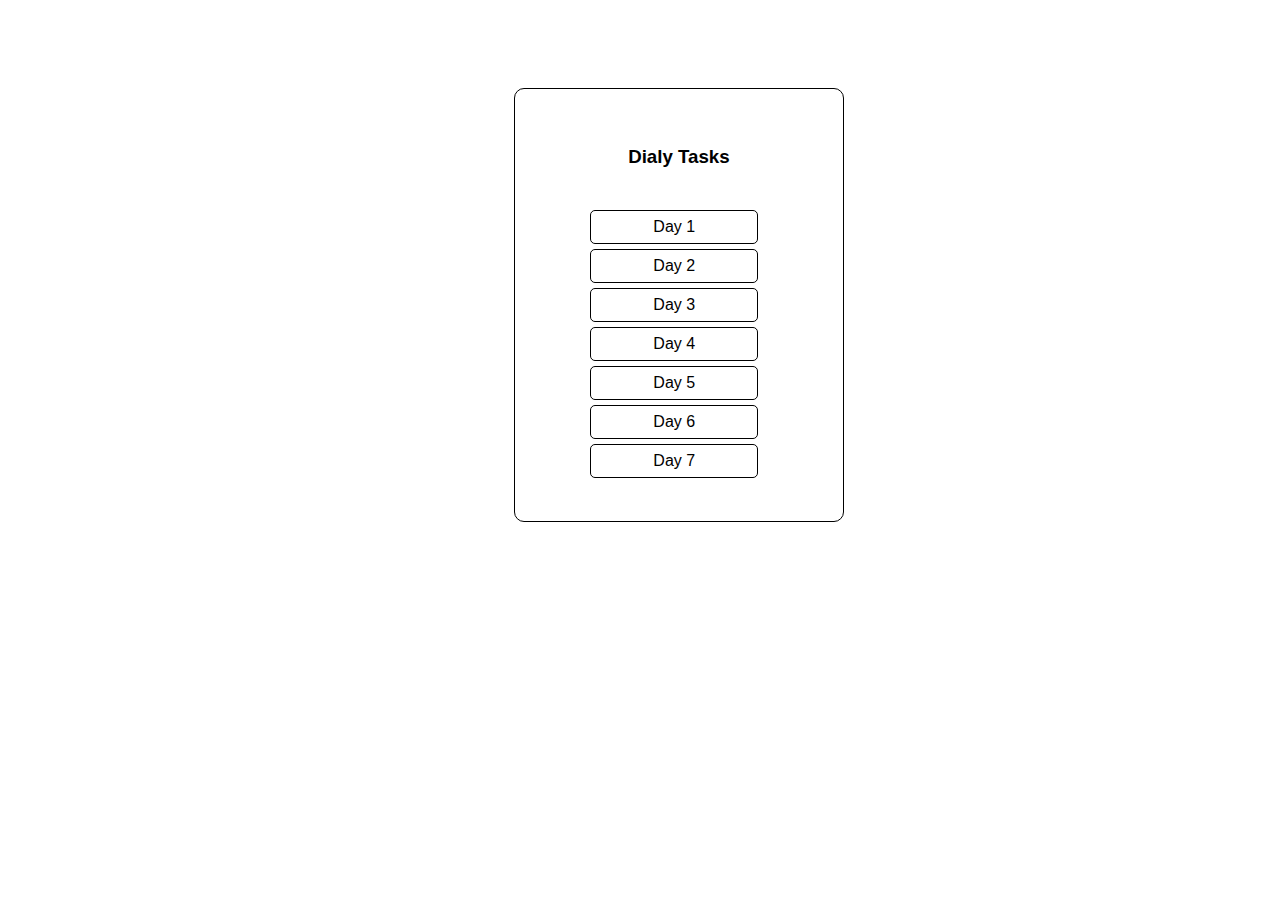
<file: index.html>
<!DOCTYPE html>
<html lang="en">
<head>
    <meta charset="UTF-8">
    <meta name="viewport" content="width=device-width, initial-scale=1.0">
    <title>Document</title>
    <style>
        .container {
            border: 1px solid;
            margin-top: 7%;
            width: 20%;
            margin-left: 40%;
            border-radius: 10px;
            padding: 3%;
        }
        h3 {
            text-align: center;
            font-family: sans-serif;
        }
        a {
            display: flex;
            text-decoration: none;
            justify-content: center;
            padding: 7px;
            margin: 2%;
            border: 0.5px solid black;
            border-radius: 5px;
            width: 60%;
            margin-left: 15%;
            color: black;
            font-family: sans-serif;

        }
        a:hover {
            background-color: orange;
            color: white;
        }
    </style>
</head>
<body>
    <div class="container">
        <h3>Dialy Tasks</h3><br>
        <a href="Day1/index.html">Day 1</a>
        <a href="Day2/index.html">Day 2</a>
        <a href="Day3/index.html">Day 3</a>
        <a href="Day4/index.html">Day 4</a>
        <a href="Day5/index.html">Day 5</a>
        <a href="Day6/12-07-24/index.html">Day 6</a>
        <a href="Day7/index.html">Day 7</a>
    </div>
</body>
</html>
</file>
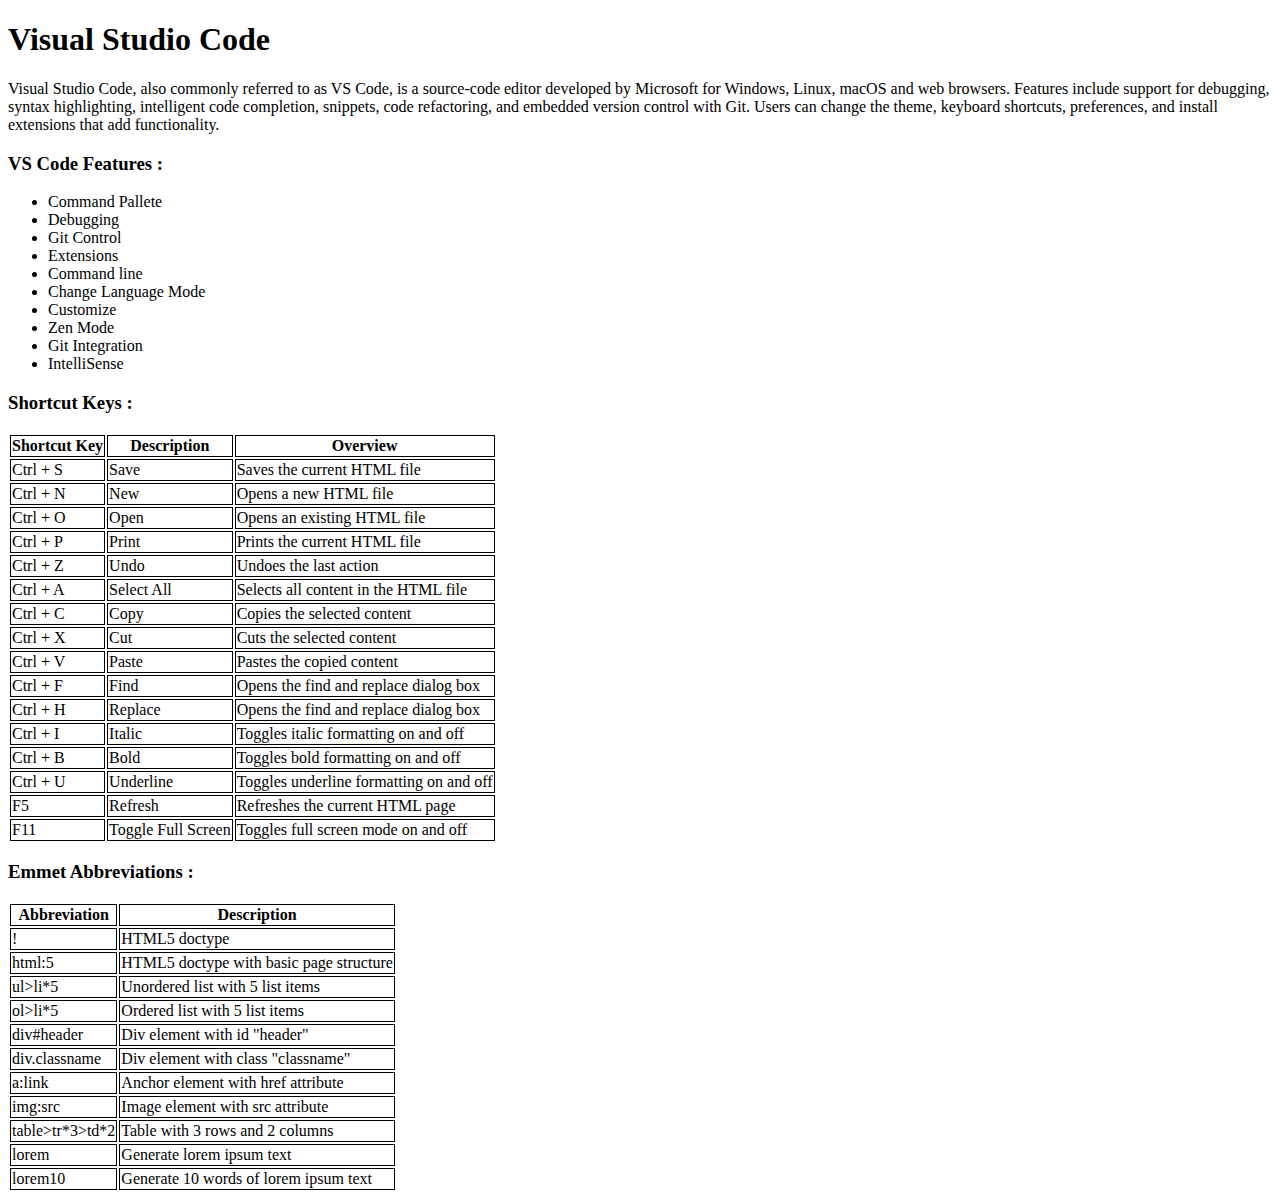
<file: Day1/index.html>
<!DOCTYPE html>
<html lang="en">
<head>
    <meta charset="UTF-8">
    <meta name="viewport" content="width=device-width, initial-scale=1.0">
    <title>Document</title>
    <link rel="stylesheet" href="style.css">
</head>
<body>
    <h1>Visual Studio Code</h1>
    <p>Visual Studio Code, also commonly referred to as VS Code, is a source-code editor developed by Microsoft for Windows, Linux, macOS and web browsers. Features include support for debugging, syntax highlighting, intelligent code completion, snippets, code refactoring, and embedded version control with Git. Users can change the theme, keyboard shortcuts, preferences, and install extensions that add functionality.</p>
    <h3>VS Code Features :</h3>
    <ul>
        <li>Command Pallete</li>
        <li>Debugging</li>
        <li>Git Control</li>
        <li>Extensions</li>
        <li>Command line</li>
        <li>Change Language Mode</li>
        <li>Customize</li>
        <li>Zen Mode</li>
        <li>Git Integration</li>
        <li>IntelliSense</li>
    </ul>
    <h3>Shortcut Keys :</h3>
    <table>
        <tr>
          <th>Shortcut Key</th>
          <th>Description</th>
          <th>Overview</th>
        </tr>
        <tr>
          <td>Ctrl + S</td>
          <td>Save</td>
          <td>Saves the current HTML file</td>
        </tr>
        <tr>
          <td>Ctrl + N</td>
          <td>New</td>
          <td>Opens a new HTML file</td>
        </tr>
        <tr>
          <td>Ctrl + O</td>
          <td>Open</td>
          <td>Opens an existing HTML file</td>
        </tr>
        <tr>
          <td>Ctrl + P</td>
          <td>Print</td>
          <td>Prints the current HTML file</td>
        </tr>
        <tr>
          <td>Ctrl + Z</td>
          <td>Undo</td>
          <td>Undoes the last action</td>
        </tr>
        <tr>
          <td>Ctrl + A</td>
          <td>Select All</td>
          <td>Selects all content in the HTML file</td>
        </tr>
        <tr>
          <td>Ctrl + C</td>
          <td>Copy</td>
          <td>Copies the selected content</td>
        </tr>
        <tr>
          <td>Ctrl + X</td>
          <td>Cut</td>
          <td>Cuts the selected content</td>
        </tr>
        <tr>
          <td>Ctrl + V</td>
          <td>Paste</td>
          <td>Pastes the copied content</td>
        </tr>
        <tr>
          <td>Ctrl + F</td>
          <td>Find</td>
          <td>Opens the find and replace dialog box</td>
        </tr>
        <tr>
          <td>Ctrl + H</td>
          <td>Replace</td>
          <td>Opens the find and replace dialog box</td>
        </tr>
        <tr>
          <td>Ctrl + I</td>
          <td>Italic</td>
          <td>Toggles italic formatting on and off</td>
        </tr>
        <tr>
          <td>Ctrl + B</td>
          <td>Bold</td>
          <td>Toggles bold formatting on and off</td>
        </tr>
        <tr>
          <td>Ctrl + U</td>
          <td>Underline</td>
          <td>Toggles underline formatting on and off</td>
        </tr>
        <tr>
          <td>F5</td>
          <td>Refresh</td>
          <td>Refreshes the current HTML page</td>
        </tr>
        <tr>
          <td>F11</td>
          <td>Toggle Full Screen</td>
          <td>Toggles full screen mode on and off</td>
        </tr>
      </table>
      <h3>Emmet Abbreviations :</h3>
      <table>
        <tr>
          <th>Abbreviation</th>
          <th>Description</th>
        </tr>
        <tr>
          <td>!</td>
          <td>HTML5 doctype</td>
        </tr>
        <tr>
          <td>html:5</td>
          <td>HTML5 doctype with basic page structure</td>
        </tr>
        <tr>
          <td>ul>li*5</td>
          <td>Unordered list with 5 list items</td>
        </tr>
        <tr>
          <td>ol>li*5</td>
          <td>Ordered list with 5 list items</td>
        </tr>
        <tr>
          <td>div#header</td>
          <td>Div element with id "header"</td>
        </tr>
        <tr>
          <td>div.classname</td>
          <td>Div element with class "classname"</td>
        </tr>
        <tr>
          <td>a:link</td>
          <td>Anchor element with href attribute</td>
        </tr>
        <tr>
          <td>img:src</td>
          <td>Image element with src attribute</td>
        </tr>
        <tr>
          <td>table>tr*3>td*2</td>
          <td>Table with 3 rows and 2 columns</td>
        </tr>
        <tr>
          <td>lorem</td>
          <td>Generate lorem ipsum text</td>
        </tr>
        <tr>
          <td>lorem10</td>
          <td>Generate 10 words of lorem ipsum text</td>
        </tr>
      </table>
</body>
</html>
</file>
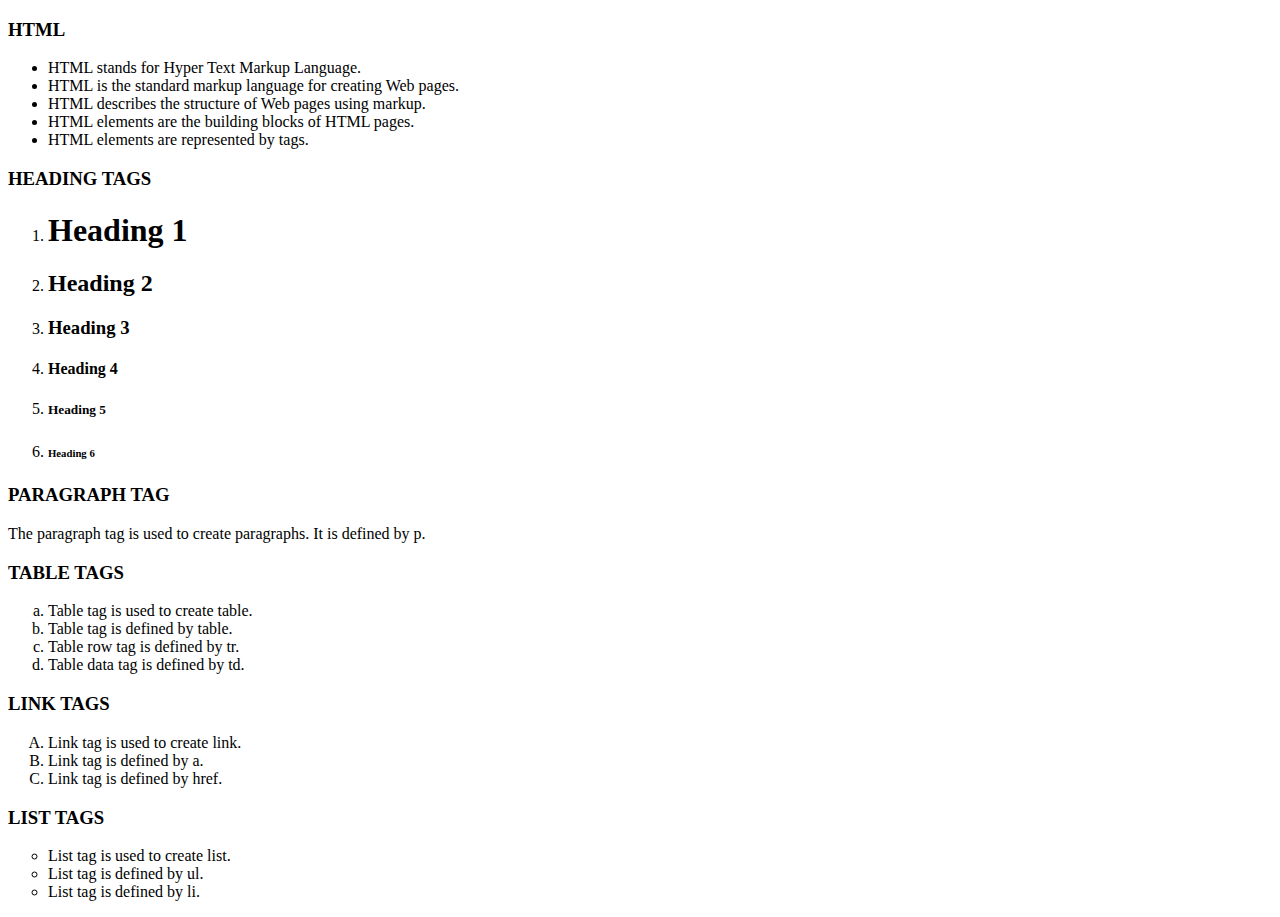
<file: Day4/index.html>
<!DOCTYPE html>
<html lang="en">
<head>
    <meta charset="UTF-8">
    <meta name="viewport" content="width=device-width, initial-scale=1.0">
    <title>Document</title>
</head>
<body>
    <h3>HTML</h3>
    <ul>
        <li>
           HTML stands for Hyper Text Markup Language.
        </li>
        <li>
            HTML is the standard markup language for creating Web pages.
        </li>
        <li>
            HTML describes the structure of Web pages using markup.
        </li>
        <li>
            HTML elements are the building blocks of HTML pages.
        </li>
        <li>
            HTML elements are represented by tags.
        </li>
    </ul>
    <h3>HEADING TAGS</h3>
    <ol>
        <li>
            <h1>Heading 1</h1>
        </li>
        <li>
            <h2>Heading 2</h2>
        </li>
        <li>
            <h3>Heading 3</h3>
        </li>
        <li>
            <h4>Heading 4</h4>
        </li>
        <li>
            <h5>Heading 5</h5>
        </li>
        <li>
            <h6>Heading 6</h6>
        </li>
    </ol>
    <h3>PARAGRAPH TAG</h3>
    <p>
        The paragraph tag is used to create paragraphs. It is defined by p.
    </p>
    <h3>TABLE TAGS</h3>
    <ol type="a">
        <li>
            Table tag is used to create table.
        </li>
        <li>
            Table tag is defined by table.
        </li>
        <li>
            Table row tag is defined by tr.
        </li>
        <li>
            Table data tag is defined by td.
        </li>
    </ol>
    <h3>LINK TAGS</h3>
    <ol type="A">
        <li>
            Link tag is used to create link.
        </li>
        <li>
            Link tag is defined by a.
        </li>
        <li>
            Link tag is defined by href.
        </li>
    </ol>
    <h3>LIST TAGS</h3>
    <ul type="circle">
        <li>
            List tag is used to create list.
        </li>
        <li>
            List tag is defined by ul.
        </li>
        <li>
            List tag is defined by li.
        </li>
    </ul>
</body>
</html>
</file>
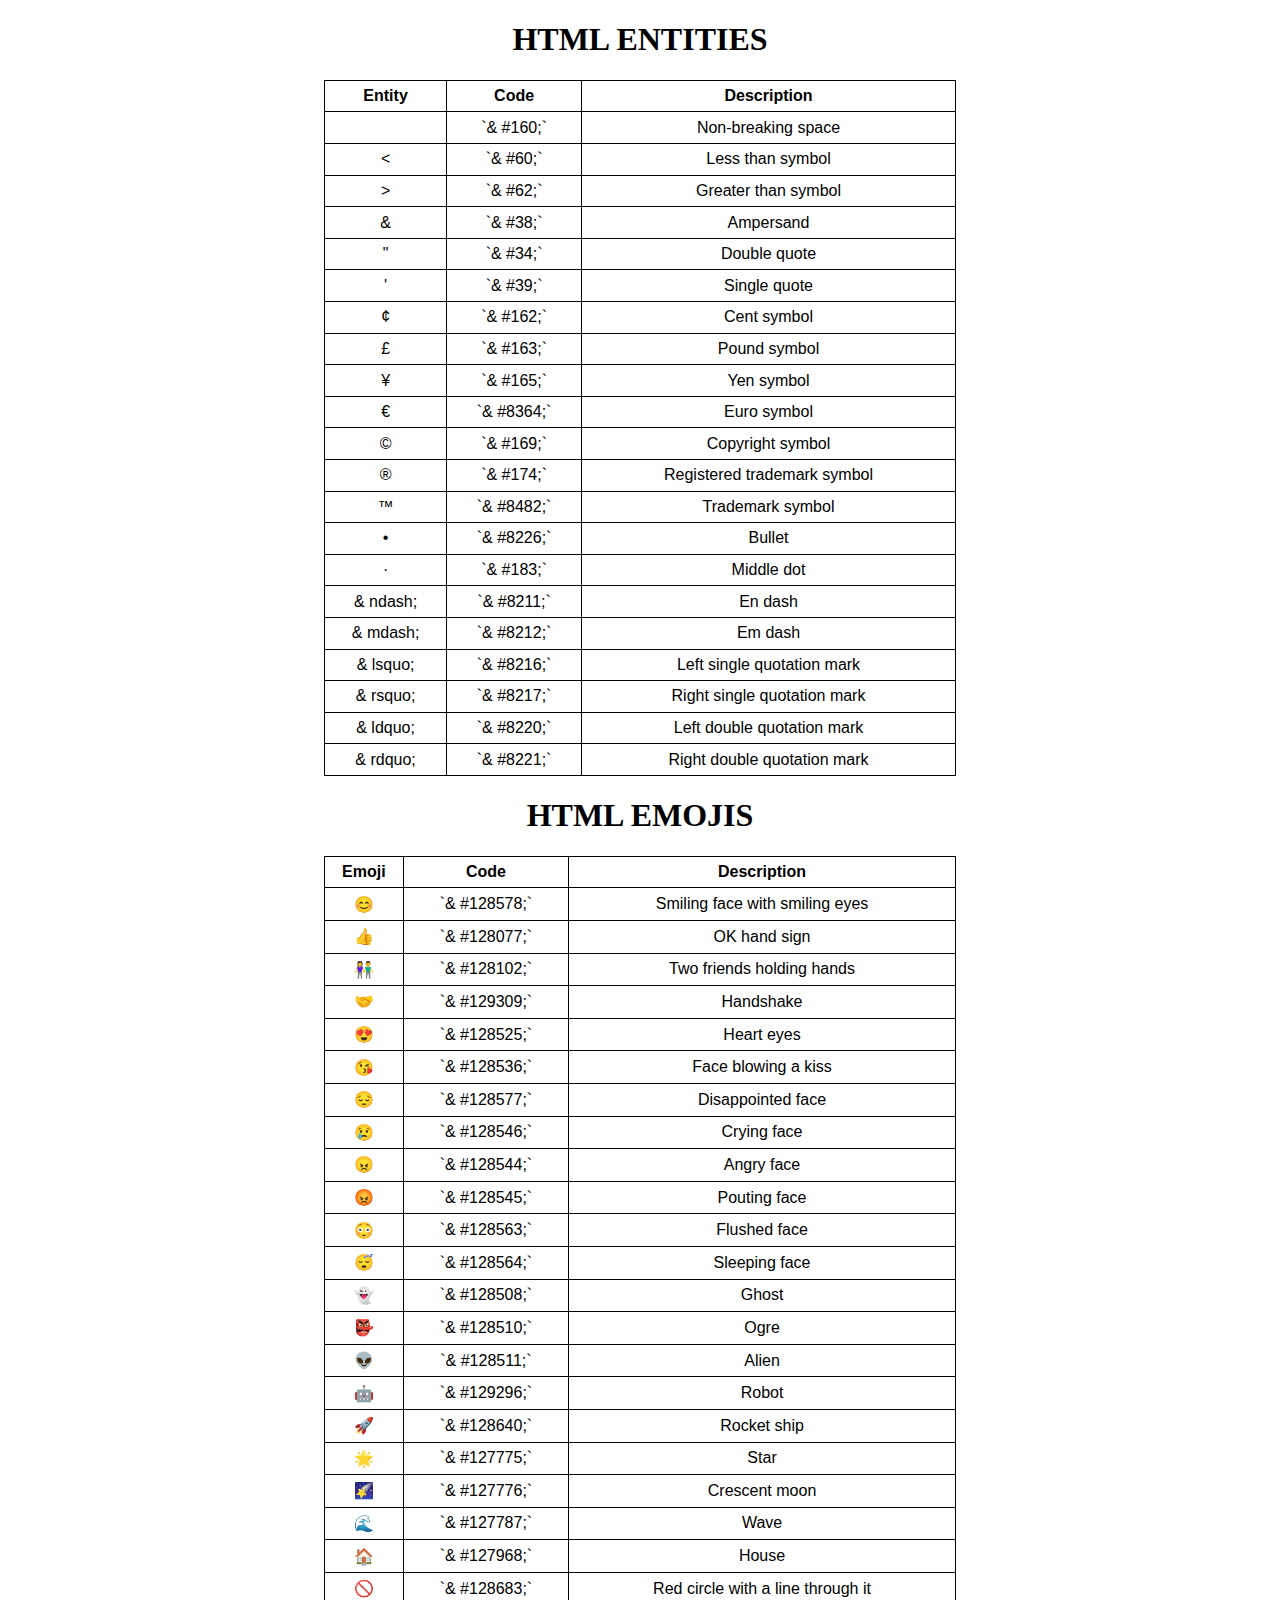
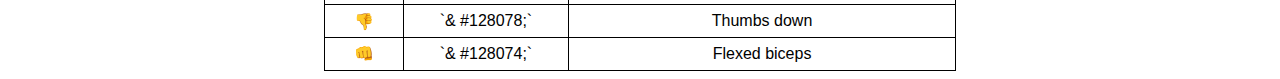
<file: Day7/index.html>
<!DOCTYPE html>
<html lang="en">
<head>
    <meta charset="UTF-8">
    <meta name="viewport" content="width=device-width, initial-scale=1.0">
    <title>Document</title>
    <style>
        table,th {
            border: 1px solid;
            border-collapse: collapse;
            padding: 1%;
            text-align: center;
            font-family: sans-serif;
            margin-left: 25%;
        }
        td, tr {
            border: 1px solid;
            padding: 1%;
            text-align: center;
        }
        h1 {
            text-align: center;
        }
    </style>
</head>
<body>
    <h1>HTML ENTITIES</h1>
    <table style="width: 50%;">
        <tr>
          <th>Entity</th>
          <th>Code</th>
          <th>Description</th>
        </tr>
        <tr>
          <td>&nbsp;</td>
          <td>`& #160;`</td>
          <td>Non-breaking space</td>
        </tr>
        <tr>
          <td>&lt;</td>
          <td>`& #60;`</td>
          <td>Less than symbol</td>
        </tr>
        <tr>
          <td>&gt;</td>
          <td>`& #62;`</td>
          <td>Greater than symbol</td>
        </tr>
        <tr>
          <td>&amp;</td>
          <td>`& #38;`</td>
          <td>Ampersand</td>
        </tr>
        <tr>
          <td>&quot;</td>
          <td>`& #34;`</td>
          <td>Double quote</td>
        </tr>
        <tr>
          <td>&apos;</td>
          <td>`& #39;`</td>
          <td>Single quote</td>
        </tr>
        <tr>
          <td>&cent;</td>
          <td>`& #162;`</td>
          <td>Cent symbol</td>
        </tr>
        <tr>
          <td>&pound;</td>
          <td>`& #163;`</td>
          <td>Pound symbol</td>
        </tr>
        <tr>
          <td>&yen;</td>
          <td>`& #165;`</td>
          <td>Yen symbol</td>
        </tr>
        <tr>
          <td>&euro;</td>
          <td>`& #8364;`</td>
          <td>Euro symbol</td>
        </tr>
        <tr>
          <td>&copy;</td>
          <td>`& #169;`</td>
          <td>Copyright symbol</td>
        </tr>
        <tr>
          <td>&reg;</td>
          <td>`& #174;`</td>
          <td>Registered trademark symbol</td>
        </tr>
        <tr>
          <td>&trade;</td>
          <td>`& #8482;`</td>
          <td>Trademark symbol</td>
        </tr>
        <tr>
          <td>&bull;</td>
          <td>`& #8226;`</td>
          <td>Bullet</td>
        </tr>
        <tr>
          <td>&middot;</td>
          <td>`& #183;`</td>
          <td>Middle dot</td>
        </tr>
        <tr>
          <td>& ndash;</td>
          <td>`& #8211;`</td>
          <td>En dash</td>
        </tr>
        <tr>
          <td>& mdash;</td>
          <td>`& #8212;`</td>
          <td>Em dash</td>
        </tr>
        <tr>
          <td>& lsquo;</td>
          <td>`& #8216;`</td>
          <td>Left single quotation mark</td>
        </tr>
        <tr>
          <td>& rsquo;</td>
          <td>`& #8217;`</td>
          <td>Right single quotation mark</td>
        </tr>
        <tr>
          <td>& ldquo;</td>
          <td>`& #8220;`</td>
          <td>Left double quotation mark</td>
        </tr>
        <tr>
          <td>& rdquo;</td>
          <td>`& #8221;`</td>
          <td>Right double quotation mark</td>
        </tr>
      </table>
      <h1>HTML EMOJIS</h1>
      <table style="width: 50%;">
        <tr>
          <th>Emoji</th>
          <th>Code</th>
          <th>Description</th>
        </tr>
        <tr>
          <td>😊</td>
          <td>`& #128578;`</td>
          <td>Smiling face with smiling eyes</td>
        </tr>
        <tr>
          <td>👍</td>
          <td>`& #128077;`</td>
          <td>OK hand sign</td>
        </tr>
        <tr>
          <td>👫</td>
          <td>`& #128102;`</td>
          <td>Two friends holding hands</td>
        </tr>
        <tr>
          <td>🤝</td>
          <td>`& #129309;`</td>
          <td>Handshake</td>
        </tr>
        <tr>
          <td>😍</td>
          <td>`& #128525;`</td>
          <td>Heart eyes</td>
        </tr>
        <tr>
          <td>😘</td>
          <td>`& #128536;`</td>
          <td>Face blowing a kiss</td>
        </tr>
        <tr>
          <td>😔</td>
          <td>`& #128577;`</td>
          <td>Disappointed face</td>
        </tr>
        <tr>
          <td>😢</td>
          <td>`& #128546;`</td>
          <td>Crying face</td>
        </tr>
        <tr>
          <td>😠</td>
          <td>`& #128544;`</td>
          <td>Angry face</td>
        </tr>
        <tr>
          <td>😡</td>
          <td>`& #128545;`</td>
          <td>Pouting face</td>
        </tr>
        <tr>
          <td>😳</td>
          <td>`& #128563;`</td>
          <td>Flushed face</td>
        </tr>
        <tr>
          <td>😴</td>
          <td>`& #128564;`</td>
          <td>Sleeping face</td>
        </tr>
        <tr>
          <td>👻</td>
          <td>`& #128508;`</td>
          <td>Ghost</td>
        </tr>
        <tr>
          <td>👺</td>
          <td>`& #128510;`</td>
          <td>Ogre</td>
        </tr>
        <tr>
          <td>👽</td>
          <td>`& #128511;`</td>
          <td>Alien</td>
        </tr>
        <tr>
          <td>🤖</td>
          <td>`& #129296;`</td>
          <td>Robot</td>
        </tr>
        <tr>
          <td>🚀</td>
          <td>`& #128640;`</td>
          <td>Rocket ship</td>
        </tr>
        <tr>
          <td>🌟</td>
          <td>`& #127775;`</td>
          <td>Star</td>
        </tr>
        <tr>
          <td>🌠</td>
          <td>`& #127776;`</td>
          <td>Crescent moon</td>
        </tr>
        <tr>
          <td>🌊</td>
          <td>`& #127787;`</td>
          <td>Wave</td>
        </tr>
        <tr>
          <td>🏠</td>
          <td>`& #127968;`</td>
          <td>House</td>
        </tr>
        <tr>
          <td>🚫</td>
          <td>`& #128683;`</td>
          <td>Red circle with a line through it</td>
        </tr>
        <tr>
          <td>👎</td>
          <td>`& #128078;`</td>
          <td>Thumbs down</td>
        </tr>
        <tr>
          <td>👊</td>
          <td>`& #128074;`</td>
          <td>Flexed biceps</td>
        </tr>
      </table>
</body>
</html>
</file>
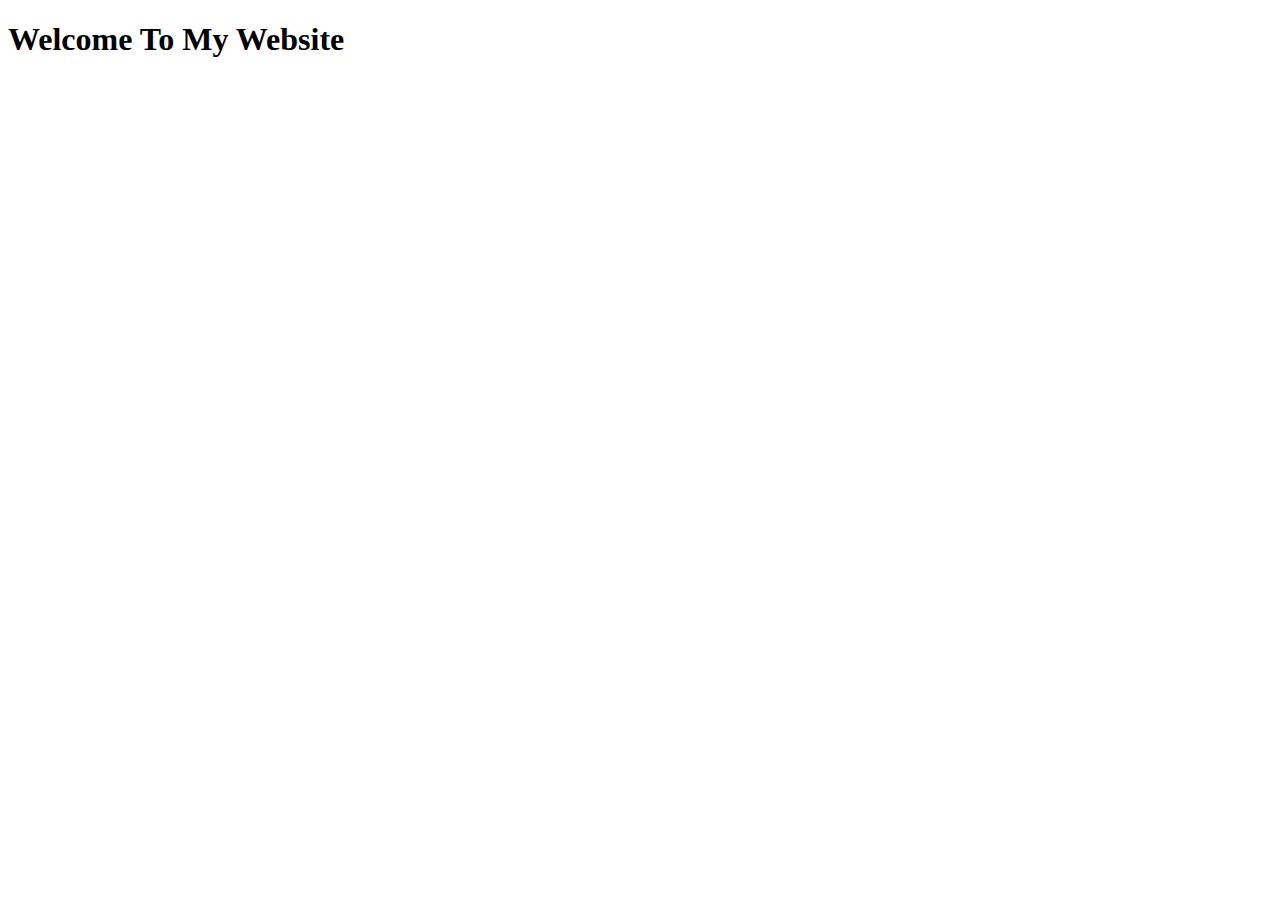
<file: Day6/12-07-24/main.html>
<!DOCTYPE html>
<html lang="en">
<head>
    <meta charset="UTF-8">
    <meta name="viewport" content="width=device-width, initial-scale=1.0">
    <title>Document</title>
</head>
<body>
    <h1>Welcome To My Website</h1>
</body>
</html>
</file>
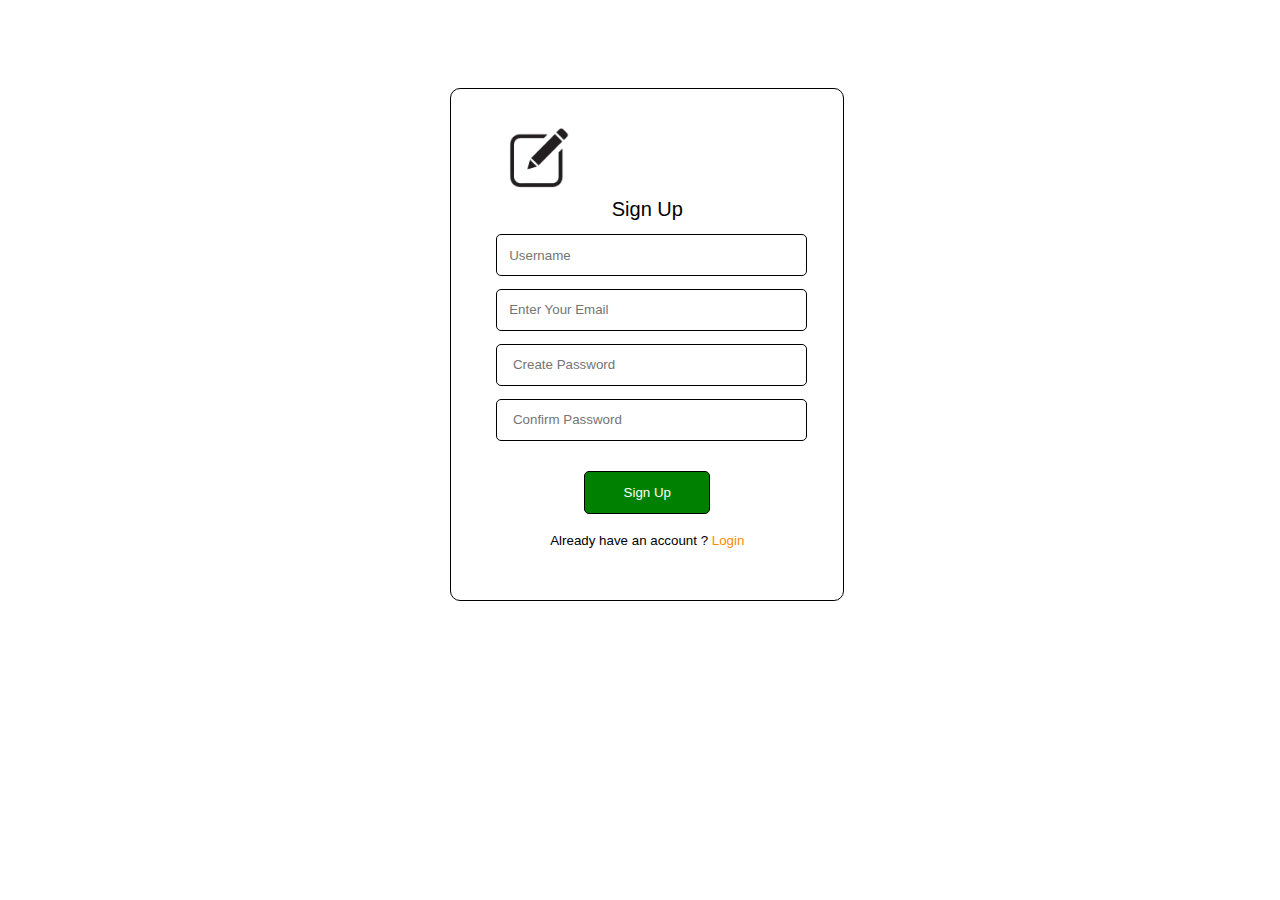
<file: Day6/12-07-24/signup.html>
<!DOCTYPE html>
<html lang="en">
<head>
    <meta charset="UTF-8">
    <meta name="viewport" content="width=device-width, initial-scale=1.0">
    <title>Document</title>
    <style>
        fieldset {
            border: 1px solid black;
            border-radius: 10px;
            width: 25%;
            margin-left: 35%;
            margin-top: 7%;
            padding: 3%;
        }
        input {
            margin: 2%;
            padding: 4%;
            width: 90%;
            border-radius: 5px;
            border: 0.5px solid black;

        }
        legend {
            font-size: 20px;
            font-family: sans-serif;
            margin: 2%;
            text-align: center;
        }
        #signup {
            margin-left: 30%;
            width: 40%;
            background-color: green;
            color: white;
        }
        p {
            font-size: smaller;
            font-family: sans-serif;
            text-align: center;
        }
        a {
            text-decoration: none;
            color: darkorange;
            justify-content: center;
        }
    </style>
</head>
<body>
    <fieldset>
        <form action="index.html">
            <img src="image.webp" width="100" alt="">
            <legend>Sign Up</legend>
            <input type="text" name="" id="Username" placeholder="Username"><br>
            <input type="mail" name="" id="Password" placeholder="Enter Your Email"><br>
            <input type="password" name="" id="Password" placeholder=" Create Password"><br>
            <input type="password" name="" id="ConfirmPassword" placeholder=" Confirm Password"><br><br>
            <input type="submit" value="Sign Up" id="signup">
            <p>Already have an account ? <a href="index.html">Login</a></p>
        </form>
    </fieldset>
</body>
</html>
</file>
<file: Day1/style.css>
th, tr, td {
    border: 1px solid black;
    border-collapse: collapse;
}
</file>
